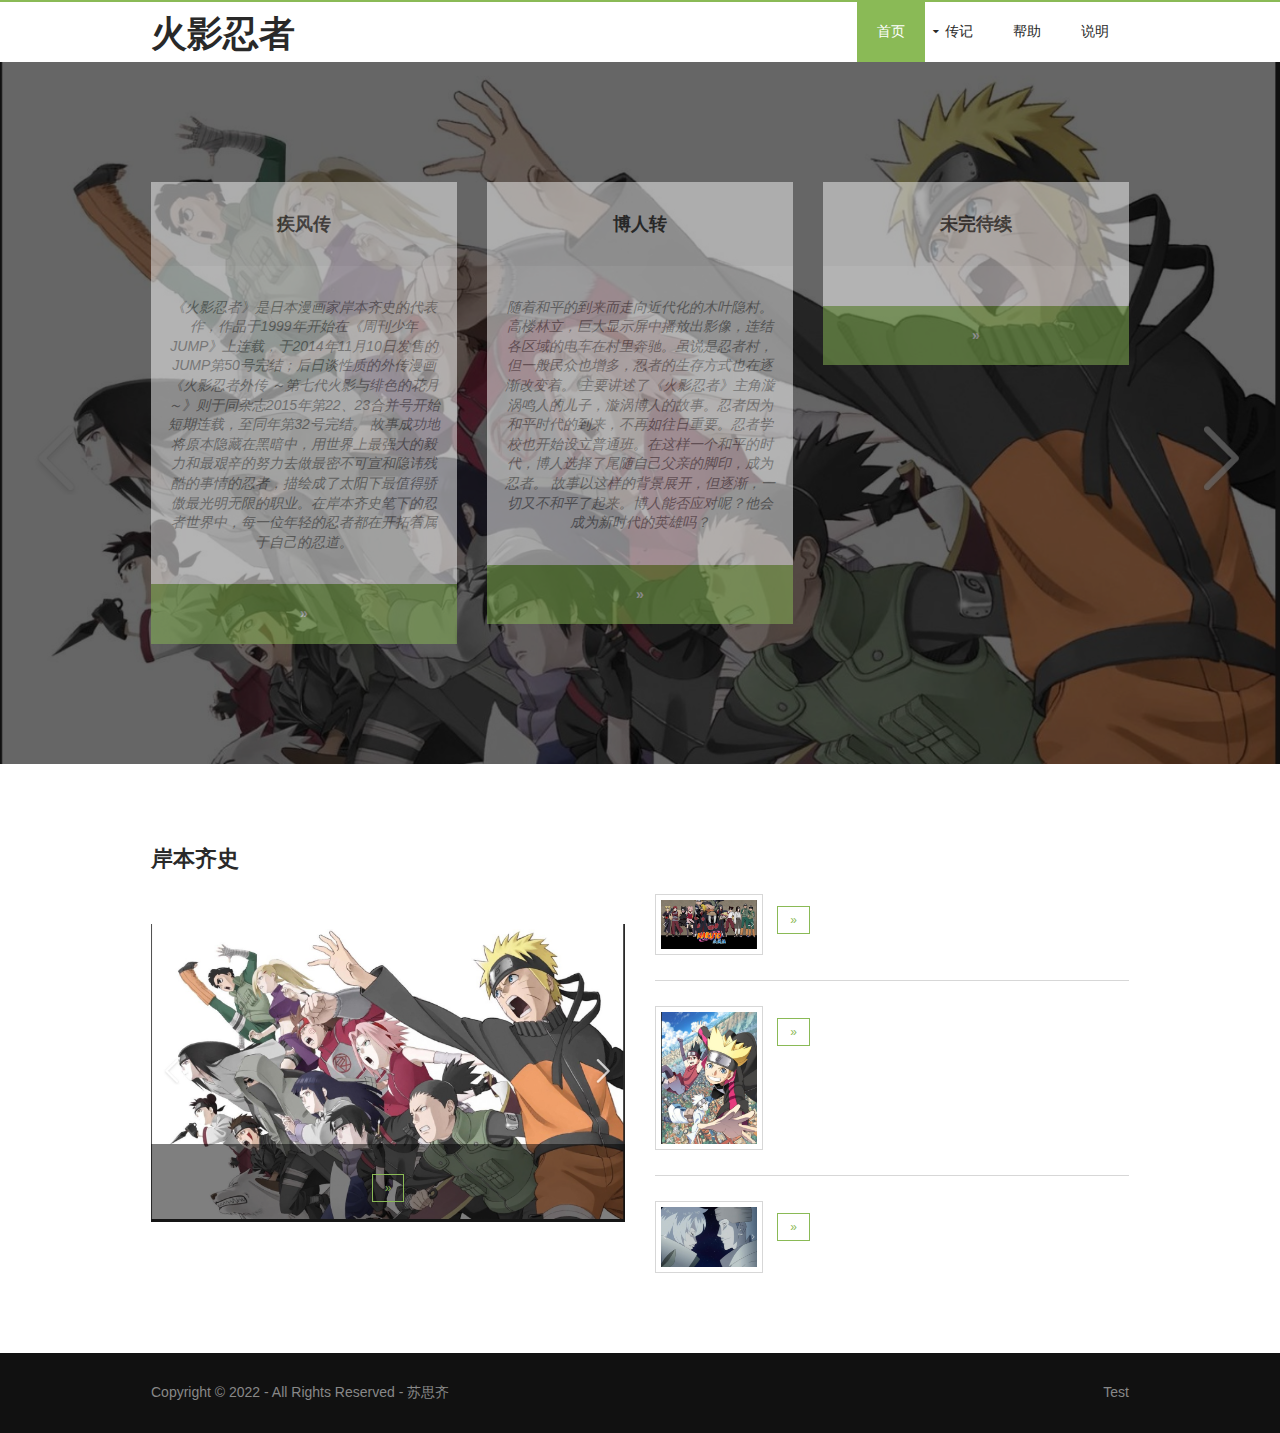
<file: index.html>
<html>
<head>
<title>导航栏模板</title>
<meta charset="utf-8">
<link href="layout/styles/layout.css" rel="stylesheet" type="text/css" media="all">
</head>
<body id="top">

<div class="wrapper row1">
  <header id="header" class="clear"> 
    <div id="logo" class="fl_left">
      <h1><a href="index.html">火影忍者</a></h1>
    </div>
    <nav id="mainav" class="fl_right"><!--导航链接-->
      <ul class="clear">
        <li class="active"><a href="index.html">首页</a></li>
        <li><a class="drop" href="#">传记</a>
          <ul>
            <li><a href="pages/page1.html">漩涡鸣人</a></li>
            <li><a href="pages/page2.html">宇智波佐助</a></li>
            <li><a href="pages/page3.html">春野樱</a></li>


          </ul>
        </li>

        <li><a href="#">帮助</a></li>
        <li><a href="#">说明</a></li>
      </ul>
    </nav>
  </header>
</div>

<div class="wrapper row2 bgded" style="background-image:url('images/demo/huo1.jpg');">
  <div class="overlay">
    <div id="intro" class="clear"> 
      <!-- ################################################################################################ -->
      <article class="one_third first">
        <h3 class="heading">疾风传</h3>
        <ul class="nospace">
          <li>《火影忍者》是日本漫画家岸本齐史的代表作，作品于1999年开始在《周刊少年JUMP》上连载，于2014年11月10日发售的JUMP第50号完结；后日谈性质的外传漫画《火影忍者外传 ～第七代火影与绯色的花月～》则于同杂志2015年第22、23合并号开始短期连载，至同年第32号完结。
            故事成功地将原本隐藏在黑暗中，用世界上最强大的毅力和最艰辛的努力去做最密不可宣和隐讳残酷的事情的忍者，描绘成了太阳下最值得骄傲最光明无限的职业。在岸本齐史笔下的忍者世界中，每一位年轻的忍者都在开拓着属于自己的忍道。</li>

        </ul>
        <p class="link"><a href="#"> &raquo;</a></p>
      </article>
      <article class="one_third">
        <h3 class="heading">博人转</h3>
        <ul class="nospace">
          <li>随着和平的到来而走向近代化的木叶隐村。高楼林立，巨大显示屏中播放出影像，连结各区域的电车在村里奔驰。虽说是忍者村，但一般民众也增多，忍者的生存方式也在逐渐改变着。
            主要讲述了《火影忍者》主角漩涡鸣人的儿子，漩涡博人的故事。忍者因为和平时代的到来，不再如往日重要。忍者学校也开始设立普通班。在这样一个和平的时代，博人选择了尾随自己父亲的脚印，成为忍者。
            故事以这样的背景展开，但逐渐，一切又不和平了起来。博人能否应对呢？他会成为新时代的英雄吗？</li>

        </ul>
        <p class="link"><a href="#">&raquo;</a></p>
      </article>
      <article class="one_third">
        <h3 class="heading">未完待续</h3>
        <ul class="nospace">

        </ul>
        <p class="link"><a href="#"> &raquo;</a></p>
      </article>
    </div>
  </div>
</div>

<div class="wrapper row3">
  <main class="container clear"> 
    <!-- main body -->
    <div class="group">
      <div class="one_half first">
        <h2 class="heading btmspace-50">岸本齐史</h2>
        <figure id="featuredpost"><img src="images/demo/huo1.jpg" alt="">
          <figcaption>
            <h2 class="heading"></h2>
            <p class="shortintro"></p>
            <p class="link"><a class="btn" href="#"> &raquo;</a></p>
          </figcaption>
        </figure>
      </div>
      <div class="one_half">
        <h2 class="heading btmspace-50"></h2>
        <ul id="latestposts" class="nospace">
          <li class="clear">
            <figure class="one_quarter first"><img class="borderedbox inspace-5" src="images/demo/huo2.jpg" alt=""></figure>
            <article class="three_quarter">
              <h2 class="heading"></h2>
              <div class="meta">
                <address>
                 <a href="#"></a>
                </address>
                <time datetime="2045-04-06T08:15+00:00"></time>
              </div>
              <p class="shortintro"></p>
              <p class="link"><a class="btn" href="#">&raquo;</a></p>
            </article>
          </li>
          <li class="clear">
            <figure class="one_quarter first"><img class="borderedbox inspace-5" src="images/demo/huo3.jpg" alt=""></figure>
            <article class="three_quarter">
              <h2 class="heading"></h2>
              <div class="meta">
                <address>
                 <a href="#"></a>
                </address>
                <time datetime="2045-04-06T08:15+00:00"></time>
              </div>
              <p class="shortintro"></p>
              <p class="link"><a class="btn" href="#"> &raquo;</a></p>
            </article>
          </li>
          <li class="clear">
            <figure class="one_quarter first"><img class="borderedbox inspace-5" src="images/demo/huo4.jpg" alt=""></figure>
            <article class="three_quarter">
              <h2 class="heading"></h2>
              <div class="meta">
                <address>
                 <a href="#"></a>
                </address>
                <time datetime="2045-04-06T08:15+00:00"></time>
              </div>
              <p class="shortintro"></p>
              <p class="link"><a class="btn" href="#"> &raquo;</a></p>
            </article>
          </li>
        </ul>
      </div>
    </div>
    <div class="clear"></div>
  </main>
</div>

<div class="wrapper row6">
  <div id="copyright" class="clear">
    <!-- ################################################################################################ -->
    <p class="fl_left">Copyright &copy; 2022 - All Rights Reserved - <a href="#">苏思齐</a></p>
    <p class="fl_right"><a target="_blank" href="">Test</a></p>
    <!-- ################################################################################################ -->
  </div>
</div>
<!-- JAVASCRIPTS -->
<script src="layout/scripts/jquery.min.js"></script> 
<script src="layout/scripts/jquery.mobilemenu.js"></script>
</body>
</html>
</file>
<file: layout/styles/layout.css>
@charset "utf-8";
/*

File: Layout CSS
*/

@import url("fontawesome-4.2.0.min.css");
@import url("framework.css");

/* Rows
--------------------------------------------------------------------------------------------------------------- */
.row0, .row0 a{}
.row1{border-top:2px solid;}
.row2, .row2 a{}
.row3, .row3 a{}
.row4, .row4 a{}
.row5{border-top:1px solid;}
.row6, .row6 a{}


/* Top Bar
--------------------------------------------------------------------------------------------------------------- */
#topbar{padding:5px 0 8px; font-size:12px; text-transform:uppercase;}

#topbar .nospace.linklist{}
#topbar .nospace.linklist li{display:inline; margin-right:5px; padding-right:8px; border-right:1px solid;}
#topbar .nospace.linklist li:last-child{margin:0; padding:0; border:none;}


/* Header
--------------------------------------------------------------------------------------------------------------- */
#header{}

#header #logo{margin:8px 0 0 0;}
#header #logo h1{margin:0; padding:0; text-transform:none; font-size:36px; font-variant:small-caps;}


/* Intro
--------------------------------------------------------------------------------------------------------------- */
#intro{padding:120px 0;}

#intro article{text-align:center; opacity:.5;}
#intro article:hover{opacity:1;}
#intro article *{display:block; width:100%; margin:0; padding:0; box-sizing:border-box;}
#intro article .heading{padding:30px 25px; font-size:18px;}
#intro article ul{padding:20px 15px; font-style:italic;}
#intro article ul li{padding:12px 0;}
#intro article .link a{padding:20px 0; text-transform:uppercase; font-weight:bold;}


/* Content Area
--------------------------------------------------------------------------------------------------------------- */
.container{padding:80px 0;}

/* Content */
.container .content{}

/* Featured Post */
#featuredpost{display:inline-block; position:relative; max-width:100%; overflow:hidden; text-align:center;}
#featuredpost img{}
#featuredpost figcaption{display:block; position:absolute; bottom:0; width:100%; padding:20px 15px; box-sizing:border-box;}
#featuredpost figcaption *{margin:0 0 10px 0;}
#featuredpost figcaption :last-child{margin:0;}
#featuredpost figcaption .heading{}
#featuredpost figcaption .shortintro{}
#featuredpost figcaption .link{}
#featuredpost figcaption .link a{}

/* Latest Posts */
#latestposts{}
#latestposts li{margin:0 0 25px 0; padding:0 0 25px 0; border-bottom:1px solid;}
#latestposts li:last-child{margin:0; padding:0; border:none;}
#latestposts li figure{}
#latestposts li figure img{}
#latestposts li article{}
#latestposts li article *{margin:0;}
#latestposts li article :last-child{margin:0;}
#latestposts li article .heading{font-size:18px;}
#latestposts li article .meta{margin:-3px 0 5px 0;}
#latestposts li article .meta *{display:inline; margin-left:10px; font-size:.8rem; line-height:normal;}
#latestposts li article .meta :first-child{margin-left:0;}
#latestposts li article .shortintro{margin-bottom:15px;}
#latestposts li article .link{}
#latestposts li article .link a{}

/* Comments */
#comments ul{margin:0 0 40px 0; padding:0; list-style:none;}
#comments li{margin:0 0 10px 0; padding:15px;}
#comments .avatar{float:right; margin:0 0 10px 10px; padding:3px; border:1px solid;}
#comments address{font-weight:bold;}
#comments time{font-size:smaller;}
#comments .comcont{display:block; margin:0; padding:0;}
#comments .comcont p{margin:10px 5px 10px 0; padding:0;}

#comments form{display:block; width:100%;}
#comments input, #comments textarea{width:100%; padding:10px; border:1px solid;}
#comments textarea{overflow:auto;}
#comments div{margin-bottom:15px;}
#comments input[type="submit"], #comments input[type="reset"]{display:inline-block; width:auto; min-width:150px; margin:0; padding:8px 5px; cursor:pointer;}

/* Sidebar */
.container .sidebar{}

.sidebar .sdb_holder{margin-bottom:50px;}
.sidebar .sdb_holder:last-child{margin-bottom:0;}


/* CTA - Call to Action
--------------------------------------------------------------------------------------------------------------- */
#cta{padding:50px 0;}

#cta article{box-sizing:border-box;}
#cta article .heading, #cta article p{margin:0;}
#cta article .heading{margin-bottom:20px; padding:20px 10px 0 0; font-size:18px;}


/* Footer
--------------------------------------------------------------------------------------------------------------- */
#footer{padding:50px 0;}

#footer .title{margin:0 0 30px 0; padding:0 0 8px 0; border-bottom:1px solid; font-size:16px; text-transform:uppercase;}

#footer .linklist li{margin-bottom:15px;}
#footer .linklist li:last-child{margin-bottom:0;}

#footer .smallfont{font-size:.8rem; margin:0;}

#footer input, #footer button{border:none;}
#footer input{display:block; width:100%; padding:8px;}
#footer button{padding:6px 12px 8px; font-weight:bold; text-transform:uppercase; cursor:pointer;}


/* Copyright
--------------------------------------------------------------------------------------------------------------- */
#copyright{padding:30px 0;}
#copyright p{margin:0; padding:0;}


/* Transition Fade
--------------------------------------------------------------------------------------------------------------- */
.faico a, #mainav ul, #mainav a, .btn, #intro article{transition:all .4s ease-in-out;}


/* ------------------------------------------------------------------------------------------------------------ */
/* ------------------------------------------------------------------------------------------------------------ */
/* ------------------------------------------------------------------------------------------------------------ */
/* ------------------------------------------------------------------------------------------------------------ */
/* ------------------------------------------------------------------------------------------------------------ */


/* Navigation
--------------------------------------------------------------------------------------------------------------- */
nav ul, nav ol{margin:0; padding:0; list-style:none;}

#mainav .drop::after, #mainav li li .drop::after, #breadcrumb li a::after, .sidebar nav a::after{position:absolute; font-family:"FontAwesome"; font-size:10px; line-height:10px;}

/* Top Navigation */
#mainav{}
#mainav ul{text-transform:uppercase;}
#mainav ul ul{z-index:9999; position:absolute; width:160px; text-transform:none;}
#mainav ul ul ul{left:160px; top:0;}
#mainav li{display:inline-block; float:left; position:relative; margin:0; padding:0;}
#mainav li:last-child{margin-right:0;}
#mainav li li{width:100%; margin:0;}
#mainav li a{display:block; padding:20px;}
#mainav li li a{border:solid; border-width:0 0 1px 0;}
#mainav .drop{}
#mainav li li a, #mainav li li .drop{display:block; margin:0; padding:10px 15px;}
#mainav .drop::after, #mainav li li .drop::after{content:"\f0d7";}
#mainav .drop::after{top:25px; left:8px;}
#mainav li li .drop::after{top:15px; left:5px;}
#mainav ul ul{visibility:hidden; opacity:0;}
#mainav ul li:hover > ul{visibility:visible; opacity:1;}

#mainav form{display:none; margin:0; padding:0;}
#mainav form select, #mainav form select option{display:block; cursor:pointer; outline:none;}
#mainav form select{width:100%; padding:5px; border:1px solid;}
#mainav form select option{margin:5px; padding:0; border:none;}

/* Breadcrumb */
#breadcrumb{padding:50px 0;}
#breadcrumb ul{margin:0; padding:0; list-style:none;}
#breadcrumb li{display:inline-block; margin:0 6px 0 0; padding:0;}
#breadcrumb li a{display:block; position:relative; margin:0; padding:0 12px 0 0; font-size:12px;}
#breadcrumb li a::after{top:5px; right:0; content:"\f101";}
#breadcrumb li:last-child a{margin:0; padding:0;}
#breadcrumb li:last-child a::after{display:none;}

/* Sidebar Navigation */
.sidebar nav{display:block; width:100%;}
.sidebar nav li{margin:0 0 3px 0; padding:0;}
.sidebar nav a{display:block; position:relative; margin:0; padding:5px 10px 5px 15px; text-decoration:none; border:solid; border-width:0 0 1px 0;}
.sidebar nav a::after{top:9px; left:5px; content:"\f101";}
.sidebar nav ul ul a{padding-left:35px;}
.sidebar nav ul ul a::after{left:25px;}
.sidebar nav ul ul ul a{padding-left:55px;}
.sidebar nav ul ul ul a::after{left:45px;}

/* Pagination */
.pagination{display:block; width:100%; text-align:center; clear:both;}
.pagination li{display:inline-block; margin:0 2px 0 0;}
.pagination li:last-child{margin-right:0;}
.pagination a, .pagination strong{display:block; padding:8px 11px; border:1px solid; font-weight:normal;}


/* Tables
--------------------------------------------------------------------------------------------------------------- */
table, th, td{border:1px solid; border-collapse:collapse; vertical-align:top; box-sizing:border-box;}
table, th{table-layout:auto;}
table{width:100%; margin-bottom:15px;}
th, td{padding:5px 8px;}
td{border-width:0 1px;}


/* Gallery
--------------------------------------------------------------------------------------------------------------- */
#gallery{display:block; width:100%; margin-bottom:50px;}
#gallery figure figcaption{display:block; width:100%; clear:both;}
#gallery li{margin-bottom:30px;}


/* Font Awesome Social Icons
--------------------------------------------------------------------------------------------------------------- */
.faico{margin:0; padding:0; list-style:none;}
.faico li{display:inline-block; float:left; margin:0; padding:0; line-height:normal;}
.faico li:last-child{margin-right:0;}

.faico a{display:block; width:30px; height:30px; line-height:30px; font-size:16px; text-align:center;}
.faico a{color:#FFFFFF; background-color:#111111;}

.faicon-dribble:hover{background-color:#EA4C89;}
.faicon-facebook:hover{background-color:#3B5998;}
.faicon-google-plus:hover{background-color:#DB4A39;}
.faicon-linkedin:hover{background-color:#0E76A8;}
.faicon-pinterest:hover{background-color:#C8232C;}
.faicon-rss:hover{background-color:#EE802F;}
.faicon-twitter:hover{background-color:#00ACEE;}


/* ------------------------------------------------------------------------------------------------------------ */
/* ------------------------------------------------------------------------------------------------------------ */
/* ------------------------------------------------------------------------------------------------------------ */
/* ------------------------------------------------------------------------------------------------------------ */
/* ------------------------------------------------------------------------------------------------------------ */


/* Colours
--------------------------------------------------------------------------------------------------------------- */
body{color:#888888; background-color:#111111;}

a{color:#8ABA56;}

hr, .borderedbox{border-color:#D7D7D7;}
label span{color:#FF0000; background-color:inherit;}
.overlay{background-color:rgba(0,0,0,.6);}
.btn{border-color:#8ABA56;}
.btn:hover{color:#FFFFFF; background-color:#8ABA56;}


/* Rows */
.row0, .row0 a{color:#888888; background-color:#232323;}
.row1{color:#292929; background-color:#FFFFFF; border-color:#8ABA56;}
.row2{color:#FFFFFF; background-color:#232323;}
.row3{color:#292929; background-color:#FFFFFF;}
.row4, .row4 a{color:#292929; background-color:#F3F3F3;}
.row5{color:#888888; background-color:#232323; border-color:#8ABA56;}
.row6, .row6 a{color:#888888; background-color:#111111;}


/* Top Bar */
.nospace.linklist li{border-color:#888888;}


/* Header */
#header #logo h1 a{color:inherit;}


/* Intro */
#intro article .heading{color:#292929; background-color:#F3F3F3;}
#intro article ul{color:#888888; background-color:#FFFFFF;}
#intro article .link a{color:#FFFFFF; background-color:#8ABA56;}


/* Content Area */
#featuredpost figcaption{color:#FFFFFF; background-color:rgba(0,0,0,.5);}
#latestposts li{border-color:#D7D7D7;}


/* CTA */
.colour-1 a, .colour-2 a{border-color:#F3F3F3;}
.colour-1, .colour-1 a{color:#FFFFFF; background-color:#F0AD4E;}
.colour-1 a.btn:hover{background-color:#D08011; border-color:#AC690F;}
.colour-2, .colour-2 a{color:#FFFFFF; background-color:#6FD2E5;}
.colour-2 a.btn:hover{background-color:#187687; border-color:#11525E;}


/* Footer */
#footer .title{border-color:#111111;}
#footer input{background-color:#111111;}
#footer button{color:#FFFFFF; background-color:#8ABA56; text-shadow:0 -1px 1px rgba(0,0,0,.5);}

#footer .faico a{color:inherit;}
#footer .faico a:hover{color:#FFFFFF;}


/* Navigation */
#mainav li a{color:inherit;}
#mainav .active a, #mainav a:hover, #mainav li:hover > a{color:#FFFFFF; background-color:#8ABA56;}
#mainav li li a, #mainav .active li a{color:#FFFFFF; background-color:rgba(0,0,0,.6); border-color:rgba(0,0,0,.6);}
#mainav li li:hover > a, #mainav .active .active > a{color:#FFFFFF; background-color:#8ABA56;}
#mainav form select{border-color:#D7D7D7;}

#breadcrumb a{color:#888888; background-color:inherit;}
#breadcrumb li:last-child a{color:#8ABA56;}

.container .sidebar nav a{color:inherit; border-color:#D7D7D7;}
.container .sidebar nav a:hover{color:#8ABA56;}

.pagination a, .pagination strong{border-color:#D7D7D7;}
.pagination .current{color:#FFFFFF; background-color:#000000;}


/* Tables + Comments */
table, th, td, #comments .avatar, #comments input, #comments textarea{border-color:#D7D7D7;}
th{color:#FFFFFF; background-color:#373737;}
tr, #comments li, #comments input[type="submit"], #comments input[type="reset"]{color:inherit; background-color:#FBFBFB;}
tr:nth-child(even), #comments li:nth-child(even){color:inherit; background-color:#F7F7F7;}
table a, #comments a{background-color:inherit;}


/* ------------------------------------------------------------------------------------------------------------ */
/* ------------------------------------------------------------------------------------------------------------ */
/* ------------------------------------------------------------------------------------------------------------ */
/* ------------------------------------------------------------------------------------------------------------ */
/* ------------------------------------------------------------------------------------------------------------ */


/* Media Queries
--------------------------------------------------------------------------------------------------------------- */
@-ms-viewport{width:device-width;}


/* Smartphone + Tablet
--------------------------------------------------------------------------------------------------------------- */
@media screen and (min-width:180px) and (max-width:500px) {
	#featuredpost figcaption .shortintro{display:none;}
	#intro{padding:80px 0 50px;}
	#breadcrumb{padding:20px 0;}
	#latestposts li figure{float:none; margin:0 0 20px 0;}
	.container{padding:50px 0;}
	#cta{padding:50px 0 20px;}
}

@media screen and (min-width:180px) and (max-width:750px) {
	.imgl, .imgr{display:inline-block; float:none; margin:0 0 10px 0;}
	.fl_left, .fl_right{display:block; float:none;}
	.one_half, .one_third, .two_third, .one_quarter, .two_quarter, .three_quarter{display:block; float:none; width:auto; margin:0 0 30px 0; padding:0;}
}

@media screen and (min-width:180px) and (max-width:900px) {
	#topbar, #header, #intro, #breadcrumb, .container, #cta, #footer, #copyright{max-width:95%;}

	#topbar{text-align:center;}
	#topbar ul{margin-bottom:10px;}
	#topbar > div:nth-of-type(2) ul{margin:0;}

	#header{padding:15px 0; text-align:center;}
	#header #logo{margin:0 0 20px 0;}

	#mainav{margin-top:5px;}
	#mainav ul{display:none;}
	#mainav form{display:block;}

	#comments input[type="reset"]{margin-top:10px;}
	.pagination li{display:inline-block; margin:0 5px 5px 0;}

	#cta article{display:block; padding:30px 20px; text-align:center;}
	#cta article *{margin:0;}
	#cta article img{margin-bottom:20px;}
	#cta article .heading{padding:0;}

	#copyright p:first-of-type{margin-bottom:10px;}
}

/* Must be after 180 => 900 - do not include in previous statements with the same parameters */
@media screen and (min-width:180px) and (max-width:750px) {
	#latestposts li figure, #latestposts li article{margin:0;}
	#latestposts li figure{float:left; margin-right:20px;}
}
/* Must be after 180 => 900 - do not include in previous statements with the same parameters */
@media screen and (min-width:180px) and (max-width:500px) {
	#latestposts li figure{float:none; margin:0 0 20px 0;}
}


/* Max Wrapper Width - Laptop, Desktop etc.
--------------------------------------------------------------------------------------------------------------- */
@media screen and (min-width:978px) {
	#topbar, #header, #intro, #breadcrumb, .container, #cta, #footer, #copyright{max-width:978px;}
}


/* Other
--------------------------------------------------------------------------------------------------------------- */
@media screen and (max-width:650px) {
	.scrollable{display:block; width:100%; margin:0 0 30px 0; padding:0 0 15px 0; overflow:auto; overflow-x:scroll;}
	.scrollable table{margin:0; padding:0; white-space:nowrap;}
}
</file>
